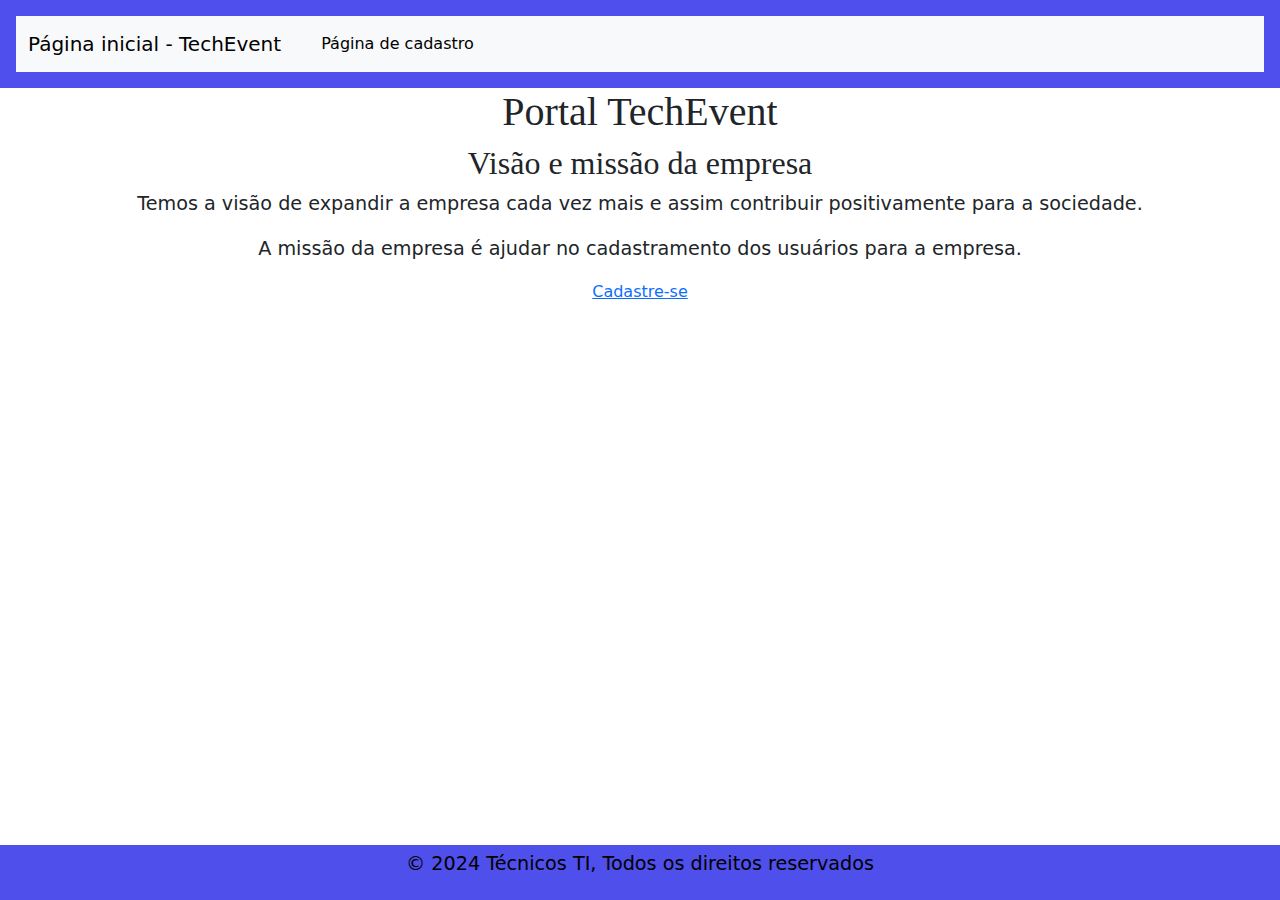
<file: index.html>
<!DOCTYPE html>
<html lang="pt-br">
<head>
    <meta charset="UTF-8">
    <meta name="viewport" content="width=device-width, initial-scale=1.0">
    <link rel="stylesheet" href="stylesss.css">
    <link href="https://cdn.jsdelivr.net/npm/bootstrap@5.3.3/dist/css/bootstrap.min.css" rel="stylesheet" integrity="sha384-QWTKZyjpPEjISv5WaRU9OFeRpok6YctnYmDr5pNlyT2bRjXh0JMhjY6hW+ALEwIH" crossorigin="anonymous">
    <title>TechEvent</title>
</head>
<header>
    <nav class="navbar navbar-expand-lg bg-body-tertiary">
        <div class="container-fluid">
          <a class="navbar-brand" href="#"> Página inicial - TechEvent </a>
          <button class="navbar-toggler" type="button" data-bs-toggle="collapse" data-bs-target="#navbarSupportedContent" aria-controls="navbarSupportedContent" aria-expanded="false" aria-label="Toggle navigation">
            <span class="navbar-toggler-icon"></span>
          </button>
          <div class="collapse navbar-collapse" id="navbarSupportedContent">
            <ul class="navbar-nav me-auto mb-2 mb-lg-0">
              <li class="nav-item">
                <a class="nav-link active" aria-current="page" href="./cadastro.html"> Página de cadastro</a>
              </li>
              </li>
            </ul>
        </div>
      </nav>
</header>
<body>
    <h1>Portal TechEvent</h1>
    <h2> Visão e missão da empresa</h2>
    <p> Temos a visão de expandir a empresa cada vez mais e assim contribuir positivamente para a sociedade.</p>
    <p> A missão da empresa é ajudar no cadastramento dos usuários para a empresa.</p>
<div class=" button">
<a href="./cadastro.html"> Cadastre-se</a>
</div>
    <figure> 
        <main>
        <image scr= "https://i.pinimg.com/564x/d8/42/9e/d8429e36005aa2ef65499e62b783db02.jpg" witdh="500" height="550"> </image>
    </figure>
    </main>
</body>
<script src="https://cdn.jsdelivr.net/npm/bootstrap@5.3.3/dist/js/bootstrap.bundle.min.js" integrity="sha384-YvpcrYf0tY3lHB60NNkmXc5s9fDVZLESaAA55NDzOxhy9GkcIdslK1eN7N6jIeHz" crossorigin="anonymous"></script>

<footer>
  <p>&copy; 2024 Técnicos TI, Todos os direitos reservados </p>
</footer>
</main>
</body>
</html>
</file>
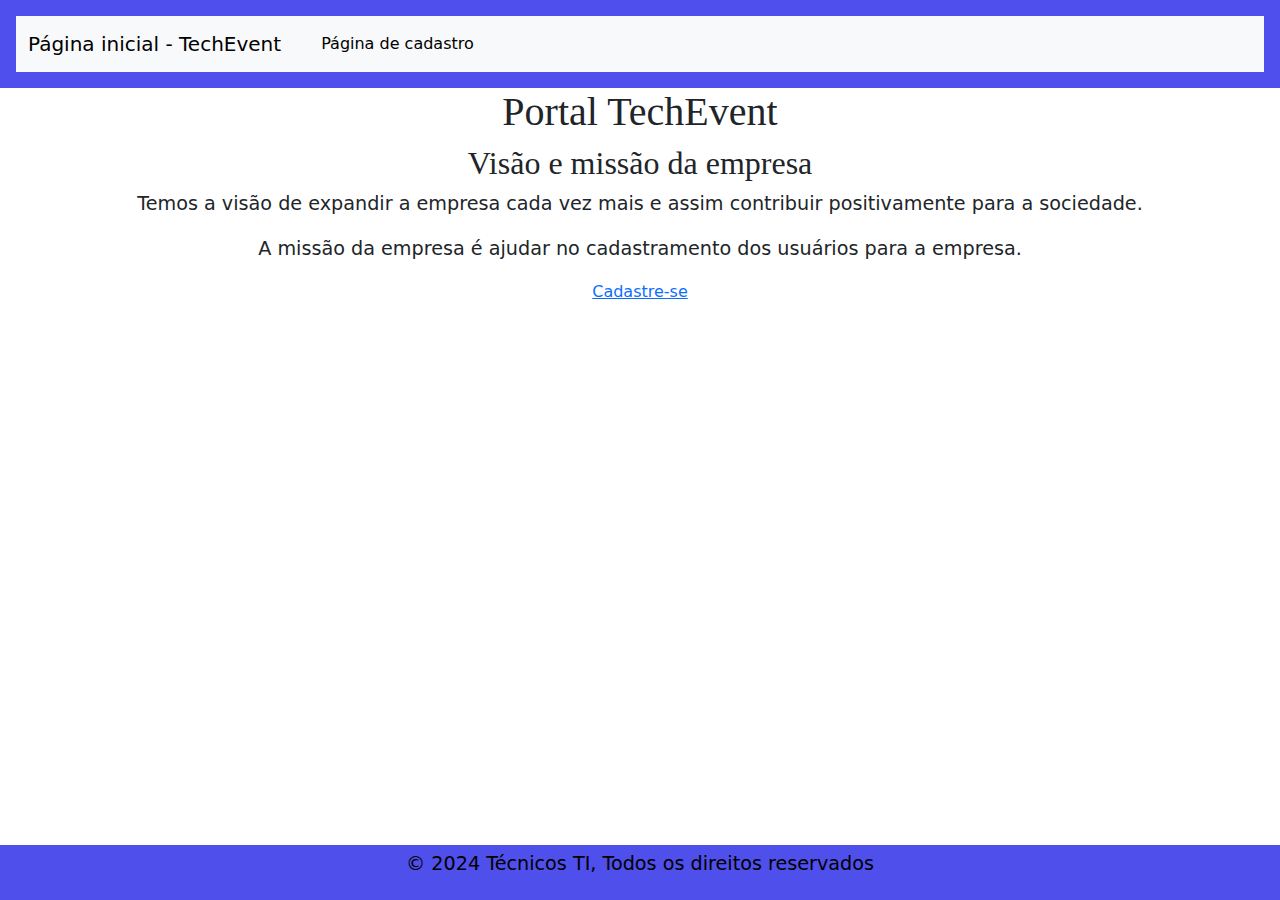
<file: indexx.html>
<!DOCTYPE html>
<html lang="pt-br">
<head>
    <meta charset="UTF-8">
    <meta name="viewport" content="width=device-width, initial-scale=1.0">
    <link rel="stylesheet" href="stylesss.css">
    <link href="https://cdn.jsdelivr.net/npm/bootstrap@5.3.3/dist/css/bootstrap.min.css" rel="stylesheet" integrity="sha384-QWTKZyjpPEjISv5WaRU9OFeRpok6YctnYmDr5pNlyT2bRjXh0JMhjY6hW+ALEwIH" crossorigin="anonymous">
    <title>TechEvent</title>
</head>
<header>
    <nav class="navbar navbar-expand-lg bg-body-tertiary">
        <div class="container-fluid">
          <a class="navbar-brand" href="#"> Página inicial - TechEvent </a>
          <button class="navbar-toggler" type="button" data-bs-toggle="collapse" data-bs-target="#navbarSupportedContent" aria-controls="navbarSupportedContent" aria-expanded="false" aria-label="Toggle navigation">
            <span class="navbar-toggler-icon"></span>
          </button>
          <div class="collapse navbar-collapse" id="navbarSupportedContent">
            <ul class="navbar-nav me-auto mb-2 mb-lg-0">
              <li class="nav-item">
                <a class="nav-link active" aria-current="page" href="./cadastro.html"> Página de cadastro</a>
              </li>
              </li>
            </ul>
        </div>
      </nav>
</header>
<body>
    <h1>Portal TechEvent</h1>
    <h2> Visão e missão da empresa</h2>
    <p> Temos a visão de expandir a empresa cada vez mais e assim contribuir positivamente para a sociedade.</p>
    <p> A missão da empresa é ajudar no cadastramento dos usuários para a empresa.</p>
<div class=" button">
<a href="./cadastro.html"> Cadastre-se</a>
</div>
    <figure> 
        <main>
        <image scr= "https://i.pinimg.com/564x/d8/42/9e/d8429e36005aa2ef65499e62b783db02.jpg" witdh="500" height="550"> </image>
    </figure>
    </main>
</body>
<script src="https://cdn.jsdelivr.net/npm/bootstrap@5.3.3/dist/js/bootstrap.bundle.min.js" integrity="sha384-YvpcrYf0tY3lHB60NNkmXc5s9fDVZLESaAA55NDzOxhy9GkcIdslK1eN7N6jIeHz" crossorigin="anonymous"></script>

<footer>
  <p>&copy; 2024 Técnicos TI, Todos os direitos reservados </p>
</footer>
</main>
</body>
</html>
</file>
<file: stylesss.css>
:root{
    --cor-texto: white;
    --primary-color: purple;
    --font-family: "Platypi", serif;
    --fonte-titulo:"Lora", serif;
    --tam-raio-borda: 10px;
    --tam-raio-borda-botoes: 8px;
}

h1{
    font-family: var(--fonte-titulo);
    text-align:center;
    color:var(--cor-texto);
}

h2{
    font-family: var(--fonte-titulo);
    color:black;
    text-align:center;

}

p{
    text-align:center;
    font-size: 1.2rem;
}

header {
   background-color: rgb(79, 79, 238);
   padding: 1rem;
}

body {
    margin: 0;
    padding: 0;
    background-color: plum;
    background: url("https://i.pinimg.com/564x/d8/42/9e/d8429e36005aa2ef65499e62b783db02.jpg");
    color:var(--cor-texto);
    background-repeat: no-repeat;
    background-size: cover;
    background-position: center;
    background-attachment: fixed;
    
}

 footer {
    position: fixed;
    bottom: 0;
    left: 0;
    width: 100%;
    background-color: rgb(79, 79, 236);
    color: black;
    text-align: center;
    padding: 5px;
 }

/* configurações pata o formulário */
form{
    max-width: 600px;
    margin: 50px auto;
    padding: 20px;
    background-color: #fff;
    border: 1px solid #ddd;
    border-radius: 8px;
    box-shadow: 0 0 10px rgba(0, 0, 0, 0.1);
}

input[type="text"],
input[type="email"],
textarea{
    width:100%;
    padding: 10px;
    margin-bottom: 20px;
    border: 1px solid #add;
    border-radius: 4px;
    box-sizing:border-box;
}

nav ul {
   list-style: none;
   padding: 0;
   display: flex;
   justify-content: center;
}

.button{
    text-align: center;
}

figure{
    display:inline-block;
    text-align: center;
    margin: 15px;
    display: grid;
    margin: 30px 10px;
}

nav ul li {
   margin: 0 1rem;
}

nav ul li a {
   color: white;
   text-decoration: none;
}

@media (max-width: 600px) {
   nav ul{
   flex-direction: column;
    text-align: center; 
   }
}
</file>
